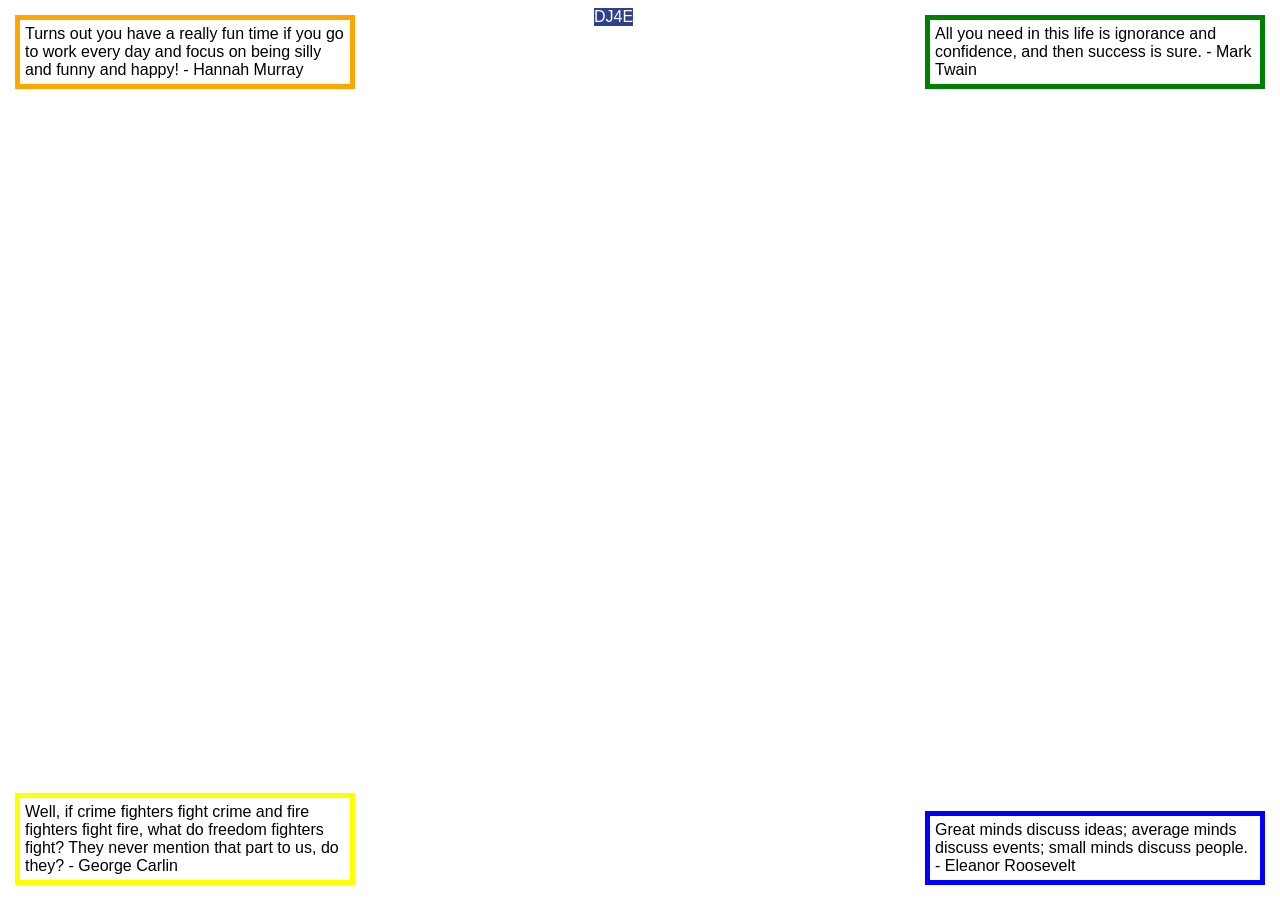
<file: site/css/index.htm>
<!DOCTYPE html>
<html>
<head>
  <title>Blocks</title>
  <!-- Do not change this file - add your CSS styling 
       rules to the blocks.css file included below -->
  <link type="text/css" rel="stylesheet" href="blocks.css">
</head>
<body>
<div id="one">
Turns out you have a really fun time if you 
go to work every day and focus on being 
silly and funny and happy! - Hannah Murray
</div>
<div id="two">
All you need in this life is ignorance and confidence, 
and then success is sure. - Mark Twain
</div>
<div id="three">
Well, if crime fighters fight crime and fire fighters 
fight fire, what do freedom fighters fight? They never 
mention that part to us, do they? - George Carlin
</div>
<div id="four">
Great minds discuss ideas; average minds discuss events;
small minds discuss people. - Eleanor Roosevelt
</div>
<p id="link">
<a href="https://www.dj4e.com/" target="_blank">
DJ4E
</a>
</p>
</body>
</html>
</file>
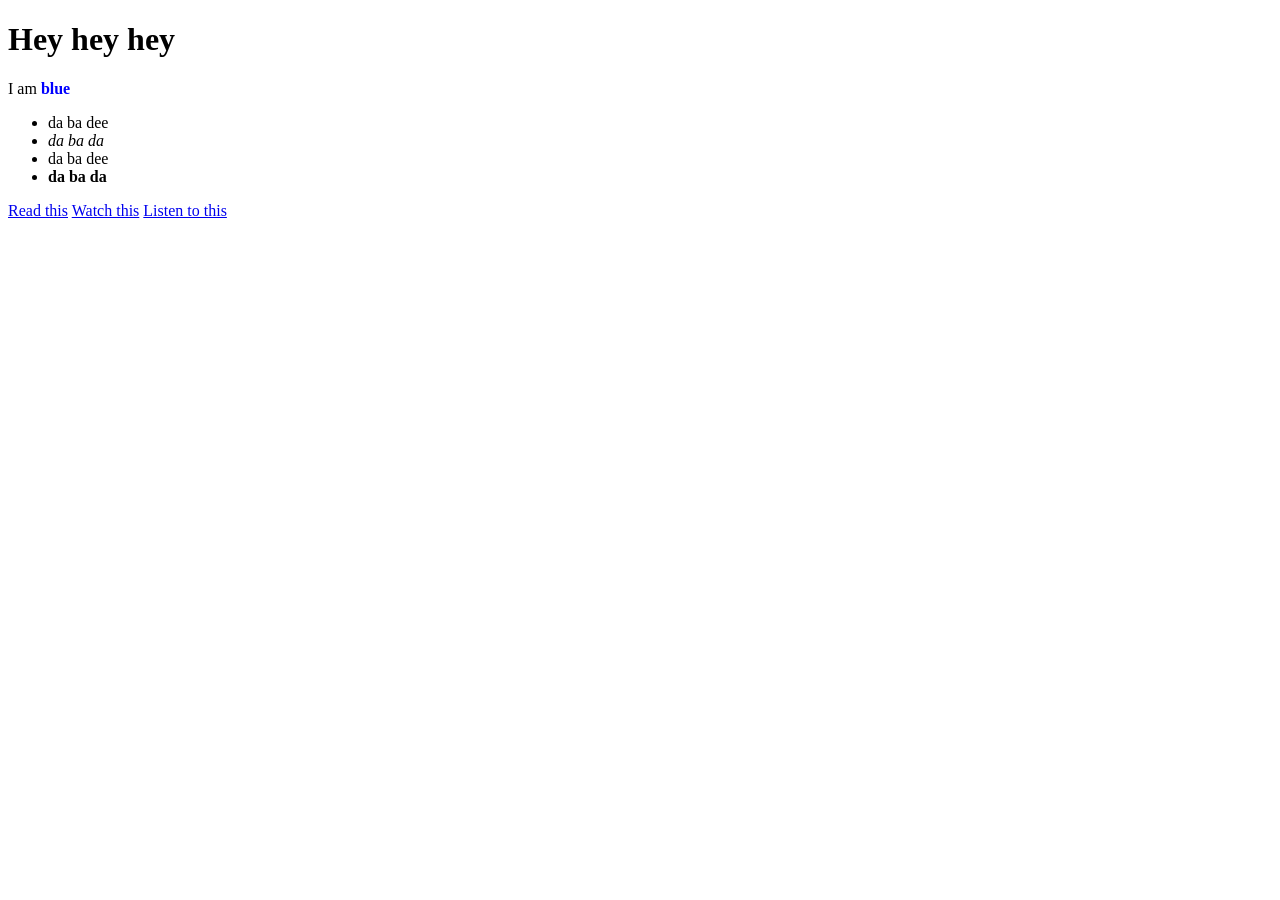
<file: site/dj4e.htm>
<!DOCTYPE html>
<html>
<head>
  <title>Evgenii student 02debd</title>
  <meta charset="UTF-8">
</head>
<body>
    <h1>Hey hey hey</h1>
    <p>I am <span style="color:blue;font-weight:bold">blue</span></p>
    <div class="myDiv">
        <ul>
            <li>da ba dee</li>
            <li><em>da ba da</em></li>
            <li>da ba dee</li>
            <li><strong>da ba da</strong></li>
        </ul>
    </div>
    <a href="https://www.songtexte.com/songtext/eiffel-65/blue-da-ba-dee-1bd6edec.html">Read this</a>
    <a href="https://youtu.be/68ugkg9RePc">Watch this</a>
    <a href="https://open.spotify.com/track/2yAVzRiEQooPEJ9SYx11L3?autoplay=true">Listen to this</a>
</body>
</html>
</file>
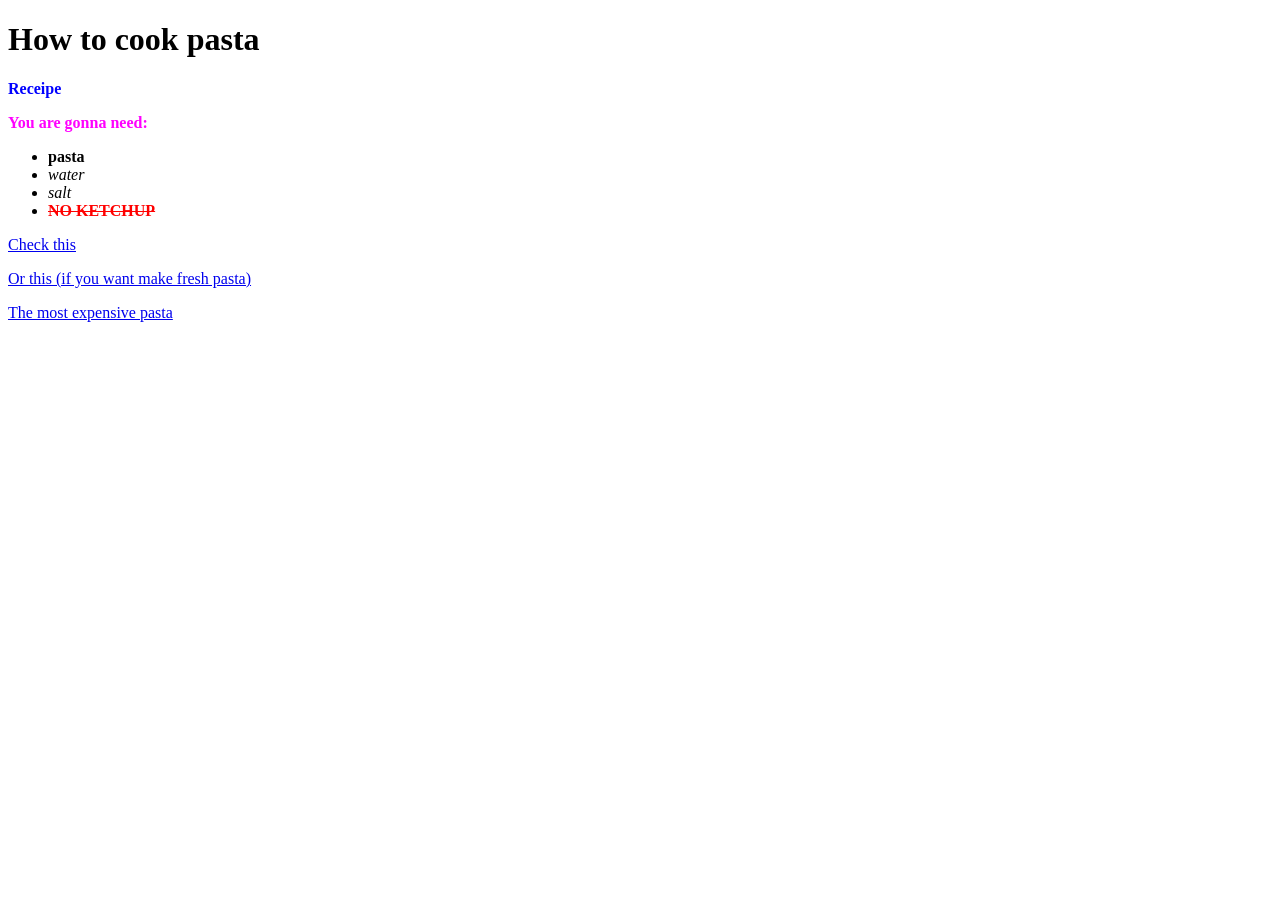
<file: site/subfolder/dj4e.htm>
<!DOCTYPE html>
<html>
<head>
  <title>Cladius H. student e040fe</title>
  <meta charset="UTF-8">
</head>
<body>
    <h1>How to cook pasta</h1>
    <p><span style="color:blue;font-weight:bold">Receipe</span></p>
    <p><span style="color:magenta;font-weight:bold">You are gonna need:</span></p>
    <div class="myDiv">
        <ul>
            <li><strong>pasta</strong></li>
            <li><em>water</em></li>
            <li><em>salt</em></li>
            <li><strong style="color:red"><s>NO KETCHUP</s></strong></li>
        </ul>
    </div>

    <p><a href="https://www.delish.com/cooking/recipe-ideas/g3176/weeknight-pasta-dinners/">Check this</a></p>
    <p><a href="https://www.jamieoliver.com/recipes/pasta-recipes/a-basic-recipe-for-fresh-egg-pasta/">Or this (if you want make fresh pasta)</a></p>
    <p><a href="https://successstory.com/spendit/most-expensive-pasta-dishes">The most expensive pasta</a></p>
</body>
</html>
</file>
<file: site/css/blocks.css>
/* This is a partial blocks.css, you need to add more rules
   to this file to complete the assignment.  Do not add any CSS
   styling to the original index.htm / start.htm */

body {
    font-family: "Helvetica Neue", Helvetica, Arial, sans-serif;
}

#link {
    font-family:"Helvetica Neue", Helvetica, Arial,sans-serif;
    color: #fff;
    background-color: #2f418e;
    text-align: right;
    position: absolute;
    left: 50%;
    margin: 0 auto;
    margin-left: -46px;
}
a:link {
    color: #fff;
    text-decoration: none;    
}
#one {
    width: 25%;
    position: fixed;
    border: 5px orange solid;
    margin: 5px;
    padding: 5px;
    left: 10px;
    top: 10px;
}

#two {
    width: 25%;
    position: fixed;
    border: 5px green solid;
    margin: 5px;
    padding: 5px;
    right: 10px;
    top: 10px;
}

#three {
    width: 25%;
    position: fixed;
    border: 5px yellow solid;
    margin: 5px;
    padding: 5px;
    left: 10px;
    bottom: 10px;
}

#four {
    width: 25%;
    position: fixed;
    border: 5px blue solid;
    margin: 5px;
    padding: 5px;
    right: 10px;
    bottom: 10px;
}
</file>
